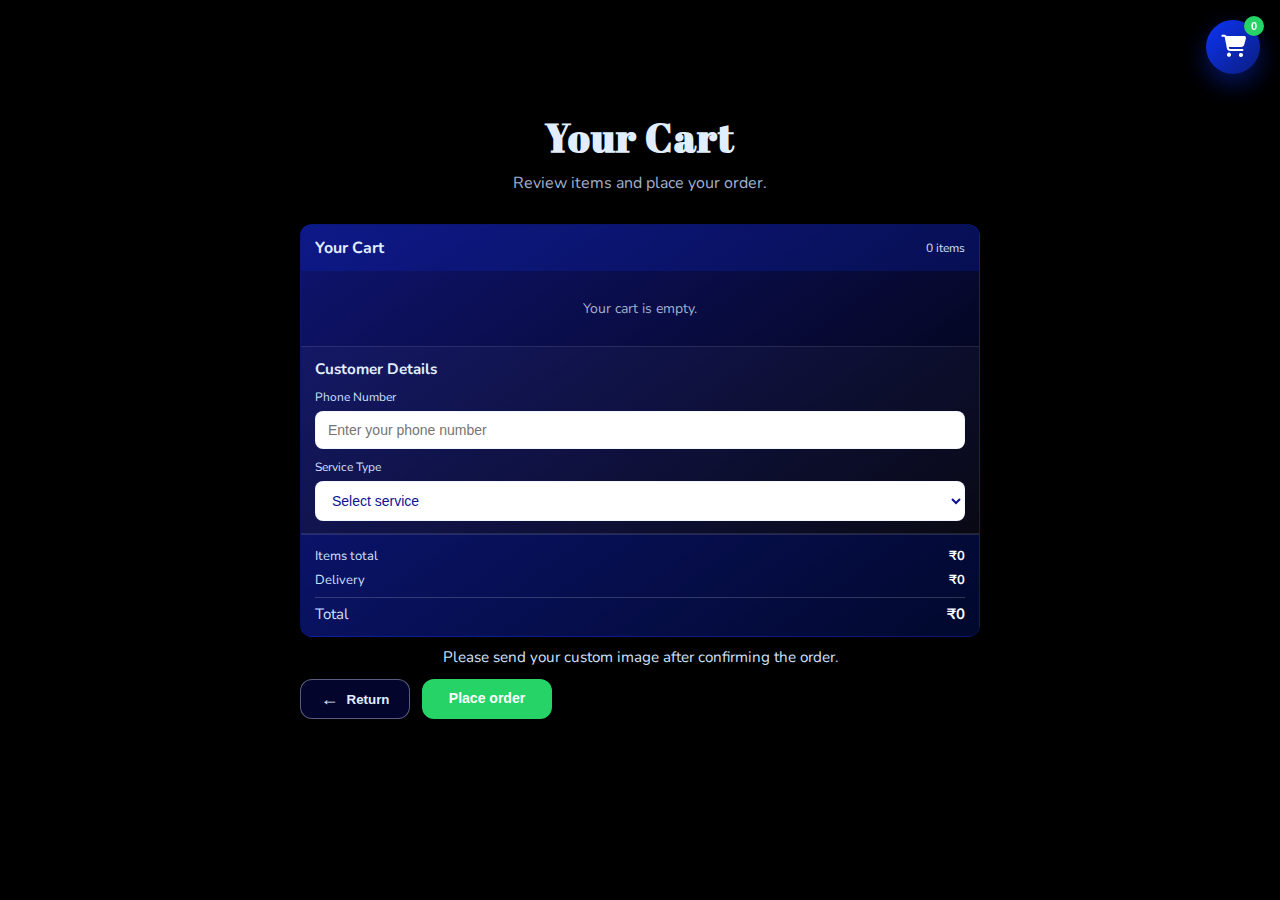
<file: cart.html>
<!DOCTYPE html>
<html lang="en">
<head>
  <link rel="icon" href="data:,">
  <meta charset="UTF-8">
  <meta name="viewport" content="width=device-width, initial-scale=1.0">
  <title>Custom34 - Cart</title>
  <link rel="stylesheet" href="combined-style.css">
  <link
    rel="stylesheet"
    href="https://cdnjs.cloudflare.com/ajax/libs/font-awesome/6.5.1/css/all.min.css"
  />
</head>
<body class="cart-page">
  <button id="cart-toggle-btn" class="cart-toggle-btn" aria-label="Back to shop" aria-expanded="true">
    <i class="fas fa-shopping-cart"></i>
    <span id="cart-toggle-count" class="cart-toggle-count">0</span>
  </button>

  <div class="cart-page-header">
    <h1>Your Cart</h1>
    <p>Review items and place your order.</p>
  </div>

  <div id="cart-panel" class="cart-panel open">
    <div class="cart-panel-header">
      <h3>Your Cart</h3>
      <span id="cart-count-badge">0 items</span>
    </div>
    <div id="cart-items" class="cart-items">
      <p class="cart-empty-text">Your cart is empty.</p>
    </div>
    <div class="customer-details">
      <h4>Customer Details</h4>
      <label for="customer-phone">Phone Number</label>
      <input id="customer-phone" type="tel" inputmode="numeric" placeholder="Enter your phone number">

      <label for="service-type">Service Type</label>
      <select id="service-type">
        <option value="">Select service</option>
        <option value="Pickup">Pickup</option>
        <option value="Delivery">Delivery</option>
      </select>

      <div id="customer-location-field" class="customer-location-field hidden">
        <label for="customer-location">Location</label>
        <input id="customer-location" type="text" placeholder="Enter your area/location">
        <div id="customer-location-suggestions" class="customer-location-suggestions hidden"></div>
      </div>
    </div>
    <div class="cart-panel-footer">
      <div class="cart-summary">
        <div class="cart-summary-row">
          <span>Items total</span>
          <strong id="cart-items-total">&#8377;0</strong>
        </div>
        <div class="cart-summary-row">
          <span id="cart-delivery-label">Delivery</span>
          <strong id="cart-delivery-charge">&#8377;0</strong>
        </div>
        <div class="cart-summary-row cart-summary-row-grand">
          <span>Total</span>
          <strong id="cart-total">&#8377;0</strong>
        </div>
      </div>
    </div>
  </div>

  <p class="cart-note">Please send your custom image after confirming the order.</p>

  <div id="cart-bar" class="cart-bar cart-bar-split open">
    <button id="return-btn" class="return-btn" type="button">
      <span class="return-arrow">&#8592;</span>
      Return
    </button>
    <button id="order-all-btn">Place order</button>
  </div>

  <script src="combined-script.js"></script>
</body>
</html>
</file>
<file: combined-style.css>
@import url('https://fonts.googleapis.com/css2?family=Abril+Fatface&family=Nunito:wght@300;400;600;700&display=swap');

* {
  box-sizing: border-box;
  margin: 0;
  padding: 0;
}

body {
  font-family: 'Nunito', sans-serif;
  background: #000000;
  color: #ffffff;
  min-height: 100vh;
  overflow-x: hidden;
}

.cart-page {
  background: #000000;
  padding-top: 70px;
}

.cart-page-header {
  text-align: center;
  padding: 40px 20px 10px;
}

.cart-page-header h1 {
  font-family: 'Abril Fatface', serif;
  font-size: 2.5rem;
  color: #e1eeff;
  margin-bottom: 8px;
  letter-spacing: 1px;
}

.cart-page-header p {
  color: #a0b0cc;
  font-size: 1rem;
}

/* Hero Section */
.hero-section {
  position: relative;
  height: 280px;
  background: linear-gradient(135deg, #0c1196 0%, #1a1f8f 50%, #000000 100%);
  display: flex;
  align-items: center;
  justify-content: center;
  overflow: hidden;
}

.hero-section::before {
  content: '';
  position: absolute;
  top: 0;
  left: 0;
  right: 0;
  bottom: 0;
  background: 
    radial-gradient(circle at 20% 50%, rgba(13, 52, 247, 0.3) 0%, transparent 50%),
    radial-gradient(circle at 80% 50%, rgba(12, 17, 150, 0.3) 0%, transparent 50%);
  animation: pulse 8s ease-in-out infinite;
}

@keyframes pulse {
  0%, 100% { opacity: 0.5; }
  50% { opacity: 1; }
}

.hero-content {
  position: relative;
  text-align: center;
  z-index: 1;
  animation: fadeInUp 1s ease-out;
}

@keyframes fadeInUp {
  from {
    opacity: 0;
    transform: translateY(30px);
  }
  to {
    opacity: 1;
    transform: translateY(0);
  }
}

.store-title {
  font-family: 'Abril Fatface', serif;
  font-size: 4rem;
  font-weight: 400;
  letter-spacing: 3px;
  margin-bottom: 10px;
  background: linear-gradient(135deg, #ffffff 0%, #d2e0ff 100%);
  -webkit-background-clip: text;
  -webkit-text-fill-color: transparent;
  background-clip: text;
  text-shadow: 0 0 40px rgba(210, 224, 255, 0.3);
}

.tagline {
  font-size: 1.2rem;
  color: #d2e0ff;
  font-weight: 300;
  letter-spacing: 2px;
  opacity: 0.9;
}

/* Container */
.container {
  max-width: 1200px;
  margin: 0 auto;
  padding: 60px 20px 80px;
}

/* Section Headers */
.product-section {
  margin-bottom: 80px;
}

.section-header {
  text-align: center;
  margin-bottom: 50px;
}

.section-header h2 {
  font-family: 'Abril Fatface', serif;
  font-size: 2.5rem;
  color: #e1eeff;
  margin-bottom: 15px;
  letter-spacing: 1px;
  animation: fadeIn 0.8s ease-out;
}

@keyframes fadeIn {
  from { opacity: 0; }
  to { opacity: 1; }
}

.header-line {
  width: 400px;
  height: 3px;
  background: linear-gradient(90deg, transparent, #0d34f7, transparent);
  margin: 0 auto;
}

/* Products Grid */
.products-grid {
  display: grid;
  grid-template-columns: repeat(auto-fit, minmax(260px, 1fr));
  gap: 30px;
  animation: slideIn 1s ease-out;
}

@keyframes slideIn {
  from {
    opacity: 0;
    transform: translateY(20px);
  }
  to {
    opacity: 1;
    transform: translateY(0);
  }
}

/* Product Card */
.product-card {
  background: linear-gradient(145deg, #0f1470 0%, #000000 100%);
  border-radius: 16px;
  overflow: hidden;
  transition: all 0.4s cubic-bezier(0.175, 0.885, 0.32, 1.275);
  border: 1px solid rgba(13, 52, 247, 0.2);
  cursor: pointer;
  position: relative;
}

.product-card::before {
  content: '';
  position: absolute;
  top: 0;
  left: 0;
  right: 0;
  bottom: 0;
  background: linear-gradient(135deg, rgba(13, 52, 247, 0.1) 0%, transparent 100%);
  opacity: 0;
  transition: opacity 0.4s ease;
  pointer-events: none;
}

.product-card:hover {
  transform: translateY(-8px);
  border-color: rgba(13, 52, 247, 0.6);
  box-shadow: 
    0 20px 40px rgba(13, 52, 247, 0.4),
    0 0 0 1px rgba(13, 52, 247, 0.3) inset;
}

.product-card:hover::before {
  opacity: 1;
}

/* Product Image Placeholder */
.product-image {
  position: relative;
  width: 100%;
  padding-top: 100%;
  background: linear-gradient(135deg, #1a1f8f 0%, #0c1196 100%);
  overflow: hidden;
}

.image-placeholder {
  position: absolute;
  top: 0;
  left: 0;
  right: 0;
  bottom: 0;
  display: flex;
  flex-direction: column;
  align-items: center;
  justify-content: center;
  background: 
    linear-gradient(135deg, rgba(255, 255, 255, 0.05) 0%, transparent 100%),
    radial-gradient(circle at center, rgba(13, 52, 247, 0.2) 0%, transparent 70%);
}

.product-photo {
  position: absolute;
  inset: 0;
  width: 100%;
  height: 100%;
  object-fit: cover;
  object-position: center 70%;
  display: block;
  z-index: 1;
}

.image-placeholder .product-photo + i {
  display: none;
}

.image-placeholder i {
  font-size: 4rem;
  color: rgba(255, 255, 255, 0.3);
  margin-bottom: 20px;
  transition: all 0.3s ease;
  z-index: 2;
}

.product-card:hover .image-placeholder i {
  color: rgba(255, 255, 255, 0.6);
  transform: scale(1.1);
}

.size-badge {
  position: absolute;
  top: 15px;
  right: 15px;
  background: rgba(13, 52, 247, 0.9);
  color: #ffffff;
  padding: 6px 14px;
  border-radius: 20px;
  font-size: 0.75rem;
  font-weight: 600;
  letter-spacing: 0.5px;
  text-transform: uppercase;
  backdrop-filter: blur(10px);
  box-shadow: 0 4px 12px rgba(13, 52, 247, 0.4);
  z-index: 3;
}

/* Different sizes for visual distinction */
.polaroid-mini { background-position: 20% 30%; }
.polaroid-standard { background-position: 40% 50%; }
.polaroid-large { background-position: 60% 70%; }
.polaroid-jumbo { background-position: 80% 80%; }
.frame-small { background-position: 25% 35%; }
.frame-medium { background-position: 45% 55%; }
.frame-large { background-position: 65% 75%; }
.frame-xlarge { background-position: 85% 85%; }

/* Product Info */
.product-info {
  padding: 25px;
}

.product-name {
  font-family: 'Nunito', sans-serif;
  font-size: 1.4rem;
  font-weight: 700;
  color: #e1eeff;
  margin-bottom: 8px;
}

.product-size {
  font-size: 0.95rem;
  color: #a0b0cc;
  margin-bottom: 15px;
  font-weight: 400;
}

.price-tag {
  display: flex;
  align-items: baseline;
  gap: 8px;
  padding-top: 12px;
  border-top: 1px solid rgba(13, 52, 247, 0.3);
}

.price {
  font-size: 1.8rem;
  font-weight: 700;
  color: #ffffff;
  background: linear-gradient(135deg, #ffffff 0%, #d2e0ff 100%);
  -webkit-background-clip: text;
  -webkit-text-fill-color: transparent;
  background-clip: text;
}

.per-unit {
  font-size: 0.85rem;
  color: #8899bb;
  font-weight: 400;
}

/* Info Section */
.info-section {
  display: grid;
  grid-template-columns: repeat(auto-fit, minmax(250px, 1fr));
  gap: 25px;
  margin-top: 80px;
  padding: 40px 0;
}

.info-card {
  background: linear-gradient(145deg, #0f1470 0%, #000000 100%);
  border: 1px solid rgba(13, 52, 247, 0.2);
  border-radius: 12px;
  padding: 30px;
  text-align: center;
  transition: all 0.3s ease;
}

.info-card:hover {
  border-color: rgba(13, 52, 247, 0.5);
  transform: translateY(-4px);
}

.info-card i {
  font-size: 2.5rem;
  color: #0d34f7;
  margin-bottom: 15px;
}

.info-card h4 {
  font-size: 1.2rem;
  color: #e1eeff;
  margin-bottom: 8px;
  font-weight: 600;
}

.info-card p {
  font-size: 0.95rem;
  color: #a0b0cc;
  font-weight: 300;
}

/* Delivery Section */
.delivery-section {
  display: flex;
  justify-content: center;
  padding: 40px 20px;
}

.delivery-container {
  background: linear-gradient(180deg, #000000, #000000);
  padding: 35px;
  width: 100%;
  max-width: 500px;
  border-radius: 16px;
  box-shadow: 0 10px 40px rgba(13, 52, 247, 0.3);
  border: 1px solid rgba(13, 52, 247, 0.2);
}

.delivery-container h2 {
  text-align: center;
  margin-bottom: 25px;
  color: #e1eeff;
  font-family: 'Nunito', sans-serif;
  font-size: 1.8rem;
  font-weight: 600;
}

/* Search Wrapper */
.search-wrapper {
  position: relative;
  width: 100%;
  margin-bottom: 20px;
}

#search {
  width: 100%;
  padding: 14px 42px 14px 14px;
  font-size: 16px;
  border-radius: 10px;
  border: 1px solid rgba(210, 224, 255, 0.3);
  outline: none;
  background: rgba(255, 255, 255, 0.95);
  transition: all 0.3s ease;
}

#search:focus {
  border-color: #d2e0ff;
  background: #ffffff;
  box-shadow: 0 0 0 3px rgba(13, 52, 247, 0.1);
}

.search-icon {
  position: absolute;
  right: 14px;
  top: 50%;
  transform: translateY(-50%);
  pointer-events: none;
  font-size: 18px;
  opacity: 0.5;
}

.suggestions-box {
  position: absolute;
  top: 100%;
  left: 0;
  right: 0;
  background: #ffffff;
  border-radius: 10px;
  margin-top: 8px;
  max-height: 200px;
  overflow-y: auto;
  box-shadow: 0 10px 30px rgba(0, 0, 0, 0.3);
  display: none;
  z-index: 1000;
  border: 1px solid rgba(13, 52, 247, 0.2);
}

.suggestions-box div {
  padding: 12px 14px;
  cursor: pointer;
  font-size: 15px;
  color: #000000;
  transition: background 0.2s ease;
}

.suggestions-box div:hover {
  background: #f0f4ff;
}

/* Select Dropdown */
select {
  width: 100%;
  padding: 14px;
  margin-bottom: 20px;
  font-size: 16px;
  border-radius: 10px;
  border: 1px solid rgba(210, 224, 255, 0.3);
  outline: none;
  background: rgba(255, 255, 255, 0.95);
  transition: all 0.3s ease;
  cursor: pointer;
}

select:focus {
  border-color: #d2e0ff;
  background: #ffffff;
  box-shadow: 0 0 0 3px rgba(13, 52, 247, 0.1);
}

/* Price Box */
.price-box {
  padding: 20px;
  background: #ffffff;
  border: 2px solid #dbeafe;
  border-radius: 12px;
  text-align: center;
  font-size: 1.6rem;
  font-weight: bold;
  color: #0c1196;
  transition: all 0.3s ease;
}

/* Divider */
.divider {
  width: 100%;
  max-width: 800px;
  height: 1px;
  margin: 60px auto;
  background: linear-gradient(to right, transparent, #0d34f7, transparent);
}

/* Contact Section */
.contact {
  background: linear-gradient(180deg, #0c1196, #000000);
  color: #ffffff;
  padding: 25px;
  margin: 20px auto 60px;
  text-align: center;
  width: 100%;
  max-width: 600px;
  border-radius: 12px;
  font-size: 1.15rem;
  font-weight: 400;
  border: 1px solid rgba(13, 52, 247, 0.2);
}

/* Social Media Buttons */
.contact-vertical {
  position: fixed;
  left: 20px;
  bottom: 30px;
  display: flex;
  flex-direction: column;
  gap: 16px;
  z-index: 9999;
}

.contact-vertical a {
  width: 48px;
  height: 48px;
  display: flex;
  align-items: center;
  justify-content: center;
  border-radius: 50%;
  text-decoration: none;
  color: #fff;
  font-size: 22px;
  box-shadow: 0 6px 16px rgba(0, 0, 0, 0.35);
  transition: transform 0.2s ease, box-shadow 0.2s ease;
}

.contact-vertical a.ig {
  background: linear-gradient(45deg, #f58529, #dd2a7b, #8134af, #515bd4);
}

.contact-vertical a.wa {
  background: #25d366;
}

.contact-vertical a.fb {
  background: #1877f2;
}

.contact-vertical a:hover {
  transform: scale(1.1);
}

.contact-vertical a.ig:hover {
  box-shadow: 0 0 12px #f58529, 0 0 24px #dd2a7b, 0 0 36px #8134af;
}

.contact-vertical a.wa:hover {
  box-shadow: 0 0 12px #25d366, 0 0 28px rgba(37, 211, 102, 0.9);
}

.contact-vertical a.fb:hover {
  box-shadow: 0 0 12px #1877f2, 0 0 28px rgba(24, 119, 242, 0.9);
}

/* Mobile Responsive */
@media (max-width: 768px) {
  .store-title {
    font-size: 3rem;
  }

  .tagline {
    font-size: 1rem;
  }

  .section-header h2 {
    font-size: 2rem;
  }

  .products-grid {
    grid-template-columns: repeat(auto-fit, minmax(220px, 1fr));
    gap: 20px;
  }

  .product-name {
    font-size: 1.2rem;
  }

  .price {
    font-size: 1.5rem;
  }

  .info-section {
    grid-template-columns: 1fr;
    gap: 20px;
  }

  .delivery-container {
    padding: 28px;
  }

  .delivery-container h2 {
    font-size: 1.5rem;
  }

  .contact-vertical {
    left: 15px;
    bottom: 20px;
    gap: 12px;
  }

  .contact-vertical a {
    width: 44px;
    height: 44px;
    font-size: 20px;
  }
}

@media (max-width: 480px) {
  .hero-section {
    height: 220px;
  }

  .store-title {
    font-size: 2.5rem;
    letter-spacing: 2px;
  }

  .tagline {
    font-size: 0.9rem;
    letter-spacing: 1px;
  }

  .container {
    padding: 40px 15px 60px;
  }

  .section-header h2 {
    font-size: 1.8rem;
  }

  

  .image-placeholder i {
    font-size: 3rem;
  }

  .product-info {
    padding: 20px;
  }

  .delivery-container {
    padding: 24px;
  }

  .delivery-container h2 {
    font-size: 1.3rem;
  }

  #search, select {
    font-size: 16px;
  }

  .price-box {
    font-size: 1.4rem;
    padding: 18px;
  }

  .contact {
    font-size: 1rem;
    padding: 18px;
  }

  .divider {
    margin: 40px auto;
  }
}
/* ================= SLIDER ================= */

.slider {
  position: relative;
  width: 100%;
  height: 100%;
}

.slider .product-card {
  position: absolute;
  width: 100%;
  top: 0;
  left: 0;
  opacity: 0;
  transform: scale(0.95);
  transition: opacity 0.5s ease, transform 0.5s ease;
  pointer-events:auto;
  z-index: 0;

}

.slider .product-card.active {
  opacity: 1;
  transform: scale(1);
  pointer-events: auto;
  z-index: 2;

}

/* Navigation Buttons */

.nav-btn {
  position: absolute;
  top: 50%;
  transform: translateY(-50%);
  background: rgba(0, 0, 0, 0.8);
  color: #fff;
  border: none;
  font-size: 22px;
  padding: 10px 14px;
  cursor: pointer;
  border-radius: 50%;
  z-index: 10;
  touch-action: manipulation;
}

.nav-btn.prev {
  left: 10px;
}

.nav-btn.next {
  right: 10px;
}

.nav-btn:hover {
  background: #0d34f7;
}

/* ===== FORCE SLIDER MODE (Override Grid) ===== */

.slider {
  display: block !important;
}

.slider .product-card {
  position: absolute !important;
  width: 100%;
  top: 0;
  left: 0;
  opacity: 0;
  transform: scale(0.95);
  transition: opacity 0.5s ease, transform 0.5s ease;
  pointer-events: none;
}

.slider .product-card.active {
  opacity: 1;
  transform: scale(1);
  pointer-events: auto;
}

.slider-wrapper {
  position: relative;
  overflow: hidden;
  width: 100%;
  height: auto;
  min-height: 420px;
}

/* ===== FIX CARD SIZE INSIDE FADE SLIDER ===== */

.slider-wrapper {
  max-width: 380px;      /* control width */
  margin: 0 auto;       /* center it */
  min-height: 500px;    /* enough height for content */
}

.slider .product-card {
  max-width: 100%;
  height: auto;
  margin: 0 auto;
}

/* Reduce image height */
.slider .product-image {
  padding-top: 75%;   /* was 100%, now shorter */
}


/* ===== SIDE BY SIDE LAYOUT ===== */

.product-sections-wrapper {
  display: flex;
  gap: 40px;
  justify-content: center;
  align-items: flex-start;
}

/* Make both sections equal width */
.product-sections-wrapper .product-section {
  flex: 1;
  max-width: 500px;
}

/* Responsive: stack on small screens */
@media (max-width: 900px) {
  .product-sections-wrapper {
    flex-direction: column;
    align-items: center;
  }

  .product-sections-wrapper .product-section {
    width: 100%;
    max-width: 400px;
  }
}

.product-section {
  display: flex;
  flex-direction: column;
  align-items: center;
}

/* ===== PRODUCT ACTION BUTTONS ===== */

.add-to-cart-btn {
  width: 100%;
  margin-top: 18px;
  padding: 14px;
  border-radius: 12px;
  border: none;
  background: linear-gradient(135deg, #00b2fe, #043a9f);
  color: #fff;
  font-weight: 700;
  font-size: 15px;
  letter-spacing: 0.5px;
  cursor: pointer;
  transition: all 0.3s ease;
  position: relative;
  z-index: 5;
  pointer-events: auto;
}

.add-to-cart-btn:hover {
  transform: translateY(-3px);
  box-shadow: 0 10px 25px rgba(3, 48, 171, 0.45);
}

/* Move navigation buttons slightly outside */
.quantity-selector {
  display: flex;
  align-items: center;
  justify-content: center;
  gap: 15px;
  margin-top: 15px;
}

.qty-btn {
  width: 35px;
  height: 35px;
  border-radius: 50%;
  border: none;
  font-size: 18px;
  font-weight: bold;
  cursor: pointer;
  background: #0d34f7;
  color: #fff;
  transition: 0.2s ease;
}

.qty-btn:hover {
  transform: scale(1.1);
}

.qty-value {
  font-size: 16px;
  font-weight: bold;
  min-width: 20px;
  text-align: center;
}

.cart-toggle-btn {
  position: fixed;
  top: 20px;
  right: 20px;
  width: 54px;
  height: 54px;
  border: none;
  border-radius: 50%;
  background: linear-gradient(135deg, #0d34f7, #0a1d7d);
  color: #fff;
  font-size: 22px;
  cursor: pointer;
  z-index: 10001;
  box-shadow: 0 10px 24px rgba(13, 52, 247, 0.4);
}

.cart-toggle-btn:hover{

  transform: rotate(350deg);

  background: #281d9d;
  box-shadow: 0 0 12px #00a653, 0 0 28px rgba(0, 255, 64, 0.9);
}
.cart-toggle-btn:active{

  background: #00a653;
  transform: scale(1.1);

}

.cart-toggle-count {
  position: absolute;
  top: -4px;
  right: -4px;
  min-width: 20px;
  height: 20px;
  border-radius: 999px;
  background: #25d366;
  color: #fff;
  font-size: 11px;
  line-height: 20px;
  padding: 0 6px;
  font-weight: 700;
}

.cart-panel {
  position: fixed;
  right: 20px;
  bottom: 92px;
  width: min(320px, calc(100vw - 40px));
  max-width: calc(100vw - 40px);
  max-height: min(80vh, 560px);
  background: linear-gradient(145deg, #0f1470 0%, #000000 100%);
  border: 1px solid rgba(13, 52, 247, 0.35);
  border-radius: 12px;
  z-index: 9998;
  box-shadow: 0 12px 24px rgba(0, 0, 0, 0.4);
  display: none;
  flex-direction: column;
  overflow: hidden;
}

.cart-page .cart-panel {
  position: static;
  display: flex;
  width: min(680px, calc(100vw - 40px));
  max-width: calc(100vw - 40px);
  margin: 20px auto 10px;
  max-height: none;
}

.cart-note {
  width: min(680px, calc(100vw - 40px));
  margin: 6px auto 10px;
  text-align: center;
  font-size: 0.95rem;
  color: #d2e0ff;
}

.cart-panel.open {
  display: flex;
}

.cart-panel-header,
.cart-panel-footer {
  display: flex;
  align-items: center;
  justify-content: space-between;
  padding: 12px 14px;
  background: rgba(13, 52, 247, 0.18);
}

.cart-panel-header h3 {
  font-size: 1rem;
  color: #e1eeff;
}

#cart-count-badge {
  font-size: 12px;
  color: #d2e0ff;
}

.cart-panel-footer {
  border-top: 1px solid rgba(255, 255, 255, 0.12);
  color: #d2e0ff;
  display: block;
}

#cart-total {
  color: #ffffff;
}

.cart-summary {
  display: flex;
  flex-direction: column;
  gap: 6px;
  width: 100%;
}

.cart-summary-row {
  display: flex;
  align-items: center;
  justify-content: space-between;
  gap: 10px;
  font-size: 13px;
}

.cart-summary-row span {
  color: #d2e0ff;
  overflow-wrap: anywhere;
  word-break: break-word;
}

.cart-summary-row strong {
  color: #ffffff;
}

.cart-summary-row-grand {
  margin-top: 2px;
  padding-top: 6px;
  border-top: 1px solid rgba(255, 255, 255, 0.18);
  font-size: 15px;
}

.cart-items {
  padding: 10px;
  overflow-y: auto;
  max-height: 170px;
}

.customer-details {
  padding: 12px 14px;
  border-top: 1px solid rgba(255, 255, 255, 0.1);
  border-bottom: 1px solid rgba(255, 255, 255, 0.1);
  background: rgba(255, 255, 255, 0.03);
}

.customer-details h4 {
  font-size: 0.95rem;
  color: #e1eeff;
  margin-bottom: 10px;
}

.customer-details label {
  display: block;
  font-size: 12px;
  color: #d2e0ff;
  margin: 10px 0 6px;
}

.customer-details input,
.customer-details select {
  width: 100%;
  padding: 10px 12px;
  border-radius: 8px;
  border: 1px solid rgba(210, 224, 255, 0.3);
  background: #ffffff;
  color: #0c1196;
  font-size: 14px;
  outline: none;
  margin-bottom: 0;
}

.customer-details input:focus,
.customer-details select:focus {
  border-color: #d2e0ff;
  box-shadow: 0 0 0 3px rgba(13, 52, 247, 0.12);
}

.customer-location-field.hidden {
  display: none;
}

.customer-location-suggestions {
  margin-top: 8px;
  max-height: 140px;
  overflow-y: auto;
  border: 1px solid rgba(210, 224, 255, 0.3);
  border-radius: 8px;
  background: #ffffff;
}

.customer-location-suggestions.hidden {
  display: none;
}

.customer-location-suggestion-item {
  padding: 10px 12px;
  font-size: 14px;
  color: #0c1196;
  cursor: pointer;
}

.customer-location-suggestion-item:hover {
  background: #f0f4ff;
}

.cart-empty-text {
  color: #a0b0cc;
  font-size: 14px;
  text-align: center;
  padding: 18px 8px;
}

.cart-item {
  border: 1px solid rgba(255, 255, 255, 0.12);
  border-radius: 10px;
  padding: 10px;
  margin-bottom: 10px;
  background: rgba(255, 255, 255, 0.04);
}

.cart-item:last-child {
  margin-bottom: 0;
}

.cart-item-top {
  display: flex;
  align-items: start;
  justify-content: space-between;
  gap: 10px;
}

.cart-item-text {
  flex: 1;
  min-width: 0;
}

.cart-item-name {
  font-size: 14px;
  font-weight: 700;
  color: #ffffff;
  overflow-wrap: anywhere;
  word-break: break-word;
}

.cart-item-size {
  font-size: 12px;
  color: #a0b0cc;
  overflow-wrap: anywhere;
  word-break: break-word;
}

.cart-item-meta {
  margin-top: 6px;
  display: flex;
  justify-content: space-between;
  gap: 8px;
  flex-wrap: wrap;
  color: #d2e0ff;
  font-size: 13px;
}

.cart-remove-btn {
  border: none;
  background: #8a1231;
  color: #fff;
  border-radius: 8px;
  font-size: 12px;
  padding: 5px 8px;
  cursor: pointer;
}

.cart-remove-btn:hover {
  background: #b11642;
}

.cart-bar {
  position: fixed;
  bottom: 20px;
  right: 20px;
  width: min(340px, calc(100vw - 40px));
  max-width: calc(100vw - 40px);
  z-index: 9999;
  display: none;
}

.cart-bar-split {
  display: flex;
  align-items: center;
  gap: 12px;
  flex-wrap: nowrap;
}

.cart-page .cart-bar-split {
  position: static;
  width: min(680px, calc(100vw - 40px));
  max-width: calc(100vw - 40px);
  margin: 12px auto 50px;
}

.return-btn {
  flex: 0 0 auto;
  min-width: 110px;
  padding: 10px 14px;
  border-radius: 12px;
  border: 1px solid rgba(210, 224, 255, 0.4);
  background: rgba(12, 17, 150, 0.3);
  color: #e1eeff;
  font-weight: 700;
  cursor: pointer;
  display: inline-flex;
  align-items: center;
  justify-content: center;
  gap: 8px;
}

.return-btn:hover {
  background: rgba(12, 17, 150, 0.5);
}

.return-arrow {
  font-size: 18px;
  line-height: 1;
}

.cart-bar-split #order-all-btn {
  flex: 0 0 auto;
  padding: 12px 16px;
}

.cart-bar.open {
  display: flex;
}

#order-all-btn {
  margin-left: 0;
  padding: 10px 16px;
  text-align: center;
  width: auto;
  min-width: 130px;
  min-height: 40px;
  border-radius: 12px;
  border: none;
  background: #25d366;
  color: white;
  font-weight: 700;
  font-size: 14px;
  cursor: pointer;
  white-space: nowrap;
  line-height: 1.1;
  display: inline-flex;
  align-items: center;
  justify-content: center;
}

#order-all-btn:hover {

  background-color: #0f1470;
  box-shadow: 0 10px 25px rgba(52, 93, 206, 0.45);

}

@media (max-width: 768px) {
  .cart-toggle-btn {
    top: 12px;
    right: 12px;
  }

  .cart-panel {
    right: 12px;
    left: 12px;
    width: auto;
    max-width: none;
    bottom: 84px;
    max-height: min(78vh, 520px);
  }

  .cart-bar {
    right: 12px;
    left: 12px;
    width: auto;
    max-width: none;
    bottom: 12px;
  }

  .cart-bar-split {
    flex-direction: row;
    align-items: center;
    gap: 10px;
  }

  .return-btn,
  .cart-bar-split #order-all-btn {
    flex: 1 1 0;
    width: auto;
    min-width: 0;
    justify-content: center;
    padding: 12px 10px;
    font-size: 13px;
    white-space: normal;
  }
}

@media (max-width: 400px) {
  .cart-bar-split {
    flex-direction: column;
    align-items: stretch;
  }

  .return-btn,
  .cart-bar-split #order-all-btn {
    width: 100%;
  }
}

.page-toast-container {
  position: fixed;
  top: 86px;
  right: 20px;
  z-index: 11000;
  pointer-events: none;
}

.cart-page .page-toast-container {
  top: 82px;
}

.page-toast {
  background: linear-gradient(135deg, #0d34f7, #0a1d7d);
  color: #fff;
  border: 1px solid rgba(255, 255, 255, 0.2);
  border-radius: 10px;
  padding: 12px 16px;
  font-size: 14px;
  font-weight: 600;
  box-shadow: 0 10px 24px rgba(13, 52, 247, 0.35);
  transform: translateY(-10px);
  opacity: 0;
  transition: opacity 0.25s ease, transform 0.25s ease;
}

.page-toast.show {
  opacity: 1;
  transform: translateY(0);
}
</file>
